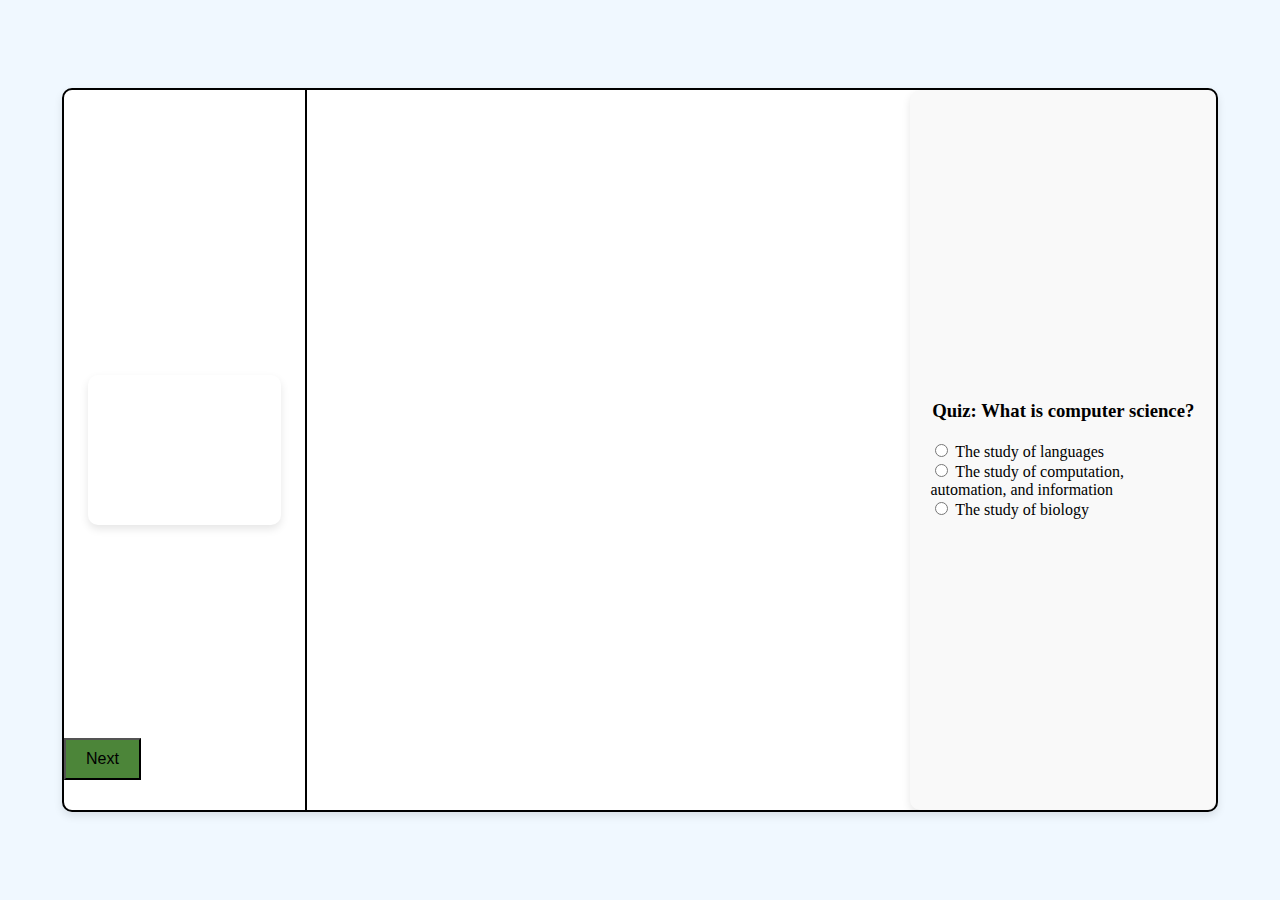
<file: index.html>
<!DOCTYPE html>
<html lang="en">
<head>
    <meta charset="UTF-8">
    <meta name="viewport" content="width=device-width, initial-scale=1.0">
    <title>Emotion-Enhanced Captions</title>
    <style>
        body {
            font-family: 'Times New Roman', Times, serif;
            background-color: #f0f8ff;
            display: flex;
            justify-content: center;
            align-items: center;
            height: 100vh;
            margin: 0;
        }
        .container {
            display: none;
            width: 90%;
            height: 80%;
            border: 2px solid #000;
            border-radius: 10px;
            background-color: #fff;
            box-shadow: 0 4px 8px rgba(0, 0, 0, 0.1);
            overflow: hidden;
            position: relative;
        }
        .container.active {
            display: flex;
        }
        .video-box {
            width: 30%;
            display: flex;
            justify-content: center;
            align-items: center;
            border-right: 2px solid #000;
        }
        .caption-box {
            width: 70%;
            padding: 20px;
            overflow-y: auto;
            font-size: 18px;
            line-height: 1.5;
            background: #fff;
        }

        .quiz-container {
            order: 3; /* Optional: adjust order if needed */
            display: flex;
            flex-direction: column;
            justify-content: center;
            align-items: center;
            padding: 20px;
            background-color: #f9f9f9;
            border-radius: 10px;
            box-shadow: 0 4px 8px rgba(0, 0, 0, 0.1);
        }

        .emotion-happy {
            color: green;
        }
        .emotion-sad {
            color: blue;
        }
        .emotion-angry {
            color: red;
            animation: shake 0.5s;
        }
        @keyframes shake {
            0% { transform: translateX(0); }
            25% { transform: translateX(-5px); }
            50% { transform: translateX(5px); }
            75% { transform: translateX(-5px); }
            100% { transform: translateX(0); }
        }
        .caption-text {
            display: inline-block;
            margin-right: 5px;
            opacity: 0;
            animation: fadeIn 1s forwards;
        }
        .caption-text.bold {
            font-weight: bold;
        }
        @keyframes fadeIn {
            from {
                opacity: 0;
            }
            to {
                opacity: 1;
            }
        }
        video {
            width: 80%;
            height: auto;
            border-radius: 10px;
            box-shadow: 0 4px 8px rgba(0, 0, 0, 0.1);
        }
        .caption-overlay {
            position: absolute;
            bottom: 0;
            width: 100%;
            padding: 20px;
            text-align: center;
            color: rgb(71, 43, 43);
            /*background: rgba(0, 0, 0, 0.5);  */
            font-size: 18px;
            line-height: 1.0;
            display: flex;
            flex-direction: column;
            align-items: center;
        }
        #captionBox2 {
            position: absolute;
            bottom: 0;
            width: 80%;
            padding: 20px;
            text-align: center;
            color: rgb(242, 242, 246);
            font-weight: bold;
            background: transparent;
             /* Ensure the background is transparent */
            font-size: 20px;
            line-height: 1.0;
            display: flex;
            flex-direction: column;
            align-items: center;
            box-shadow: none; /* Remove any shadow */
        }
        .emotion-detection-overlay {
            position: absolute;
            bottom: 0;
            width: 100%;
            height: 100%;
            overflow-y: hidden;
            padding: 20px;
            text-align: center;
            color: black;
            font-size: 18px;
            line-height: 1.0;
            display: flex;
            flex-direction: column;
            align-items: center;
            pointer-events: none;
        }
        .emotion-text {
            display: inline-block;
            margin-right: 5px;
            animation: moveUp 10s linear infinite;
        }
        @keyframes moveUp {
            from {
                transform: translateY(100%);
            }
            to {
                transform: translateY(-100%);
            }
        }
        .navigation {
            position: absolute;
            bottom: 20px;
            width: 100%;
            display: flex;
            justify-content: space-between;
        }
        button {
            padding: 10px 20px;
            font-size: 16px;
            cursor: pointer;
            margin-bottom: 10px;
            background-color: rgba(65, 125, 45, 0.941)
        }
        #surveyButton {
            padding: 15px 30px;
            font-size: 18px;
            background-color: rgb(198, 205, 125);
        }
        
    </style>
</head>
<body>
    <div id="page1" class="container active">
        <div class="video-box">
            <video id="video1" autoplay muted></video>
        </div>
        <div class="caption-box" id="captionBox1">
            <!-- Captions will appear here -->
        </div>
        <div id="quiz1" class="quiz-container">
            <h3>Quiz: What is computer science?</h3>
            <form id="quizForm1">
                <label>
                    <input type="radio" name="q1" value="The study of languages"> The study of languages
                </label><br>
                <label>
                    <input type="radio" name="q1" value="The study of computation, automation, and information"> The study of computation, automation, and information
                </label><br>
                <label>
                    <input type="radio" name="q1" value="The study of biology"> The study of biology
                </label><br>
            </form>
        </div>
        <div class="navigation">
            <button id="next1">Next</button>
        </div>
    </div>

    <div id="page2" class="container">
        <div class="video-box" style="width: 100%;">
            <video id="video2" autoplay muted></video>
            <div class="caption-overlay" id="captionBox2">
                <!-- Captions will appear here -->
            </div>
        </div>
        <div id="quiz2" class="quiz-container">
            <h3>Quiz: Which area does engineering cover?</h3>
            <form id="quizForm2">
                <label>
                    <input type="radio" name="q2" value="Cooking"> Cooking
                </label><br>
                <label>
                    <input type="radio" name="q2" value="Building, design, and technology"> Building, design, and technology
                </label><br>
                <label>
                    <input type="radio" name="q2" value="History"> History
                </label><br>
            </form>
        </div>
        <div class="navigation">
            <button id="previous2">Previous</button>
            <button id="next2">Next</button>
        </div>
    </div>

    <div id="page3" class="container">
        <div class="video-box">
            <video id="video3" autoplay muted></video>
        </div>
        <div class="caption-box" id="captionBox3">
            <!-- Captions will appear here -->
        </div>
        <div id="quiz3" class="quiz-container">
            <h3>Quiz: What are the recent growth areas in biology?</h3>
            <form id="quizForm3">
                <label>
                    <input type="radio" name="q3" value="Artificial intelligence, machine learning, and data science"> Artificial intelligence, machine learning, and data science
                </label><br>
                <label>
                    <input type="radio" name="q3" value="Genomics, biotechnology, and ecology"> Genomics, biotechnology, and ecology
                </label><br>
                <label>
                    <input type="radio" name="q3" value="Carpentry"> Carpentry
                </label><br>
            </form>
        </div>
        <div class="navigation">
            <button id="previous3">Previous</button>
            <button id="next3">Next</button>
        </div>
    </div>

    <div id="page4" class="container">
        <div class="emotion-detection-overlay" id="captionBox4">
            <!-- Captions will appear here -->
        </div>
        <div id="quiz4" class="quiz-container">
            <h3>Quiz: One career in Chemisity is:</h3>
            <form id="quizForm4">
                <label>
                    <input type="radio" name="q4" value="For developing efficient and innovative technological solutions"> Tailoring
                </label><br>
                <label>
                    <input type="radio" name="q4" value="For gardening"> Gardening
                </label><br>
                <label>
                    <input type="radio" name="q4" value="For cooking recipes"> Pharmacist
                </label><br>
            </form>
        </div>
        <div class="navigation">
            <div class="left-buttons">
                <button id="previous4">Previous</button>
                <button id="submit">Submit Quiz</button>
            </div>
            <button id="surveyButton" onclick="window.location.href='https://virginiatech.questionpro.com/study2'">Begin Study 2 Survey</button>
        </div>
    </div>

    <script>
        const textPage1 = "Introduction to Computer Science: Computer science is the study of computation, automation, and information. It involves the theory of computation, algorithms, data structures, computer and network design, and artificial intelligence. Understanding these concepts is crucial for developing efficient and innovative technological solutions. Computer science spans several core areas including programming, systems architecture, databases, and software engineering. Additionally, fields like artificial intelligence, machine learning, and data science have grown significantly in recent years. By mastering computer science principles, you can develop software that solves real-world problems, create systems that drive the future of technology, and contribute to advancements in numerous industries. The fields of computer science involve various disciplines under computer science. Generally, computer science is a discipline that deals with the study of computers, computing, and computational systems. This includes their algorithmic and theoretical bases. It focuses on the development, theory, design, and application of software and its systems. In turn, computer science fields involve the various subsets that exist within this general discipline. These fields often overlap, making it possible for a computer scientist in one field to act in other computer science fields Due to the diverse nature of computer science, a computer scientist's responsibilities can span from decoding abstract issues to human and computer interaction. Nevertheless, because the earth is becoming more interconnected, computer science skills have become increasingly necessary for the present day and the future. Disciplines like mathematics and engineering serve as influences for the foundations of computer science, making the design of the electronic circuit and the study of statistics, probability, and queuing theory relevant. ";
        
        const textPage2 = "Introduction to Engineering: Engineering is the application of scientific principles to design, build, and analyze objects and systems. It involves various disciplines such as mechanical, civil, electrical, and chemical engineering, each focusing on different aspects of technology and design. Mechanical engineering deals with the design and manufacturing of physical systems, while civil engineering focuses on the construction of infrastructure such as buildings and bridges. Electrical engineering encompasses the study of electronics, electromagnetism, and circuit design. Chemical engineering involves the transformation of raw materials into useful products through chemical processes. Understanding engineering principles allows for the creation of innovative solutions to complex problems, improves efficiency, and drives technological advancements across various industries. Engineers play a critical role in shaping the modern world by developing new technologies, enhancing existing systems, and ensuring sustainable development. As the demand for technological innovation grows, the field of engineering continues to evolve, incorporating cutting-edge research and advancements to address the challenges of the future. Before thinking about which pathway you want to take into engineering – e.g. academic or vocational – it’s important to have a good grasp of what type of engineering you want to specialise in. This will, after all, affect some of your really crucial decisions; e.g. what qualifications you decide to study or what company/organisation you ultimately find yourself working for. It’s worth noting that there are a number of overlaps between different types of engineering, and some types of engineering would require you to have similar passions and skills. Whilst there are a wide range of engineering specialisms to choose from, it might be useful to look at some of the more general engineering categories first.";
        
        const textPage3 = "Introduction to Biology: Biology is the scientific study of life and living organisms. It encompasses a wide range of fields, including <b>genetics</b>, <b>microbiology</b>, <b>ecology</b>, and <b>physiology</b>. Biologists explore the structure, function, growth, origin, evolution, and distribution of living organisms. <b>Genetics</b> focuses on the heredity and variation of organisms, while <b>microbiology</b> studies microscopic organisms such as bacteria, viruses, and fungi. <b>Ecology</b> examines the interactions of organisms with their environment, and <b>physiology</b> explores the functions and mechanisms within living systems. Modern biology is increasingly interdisciplinary, combining principles from chemistry, physics, and mathematics to understand complex biological systems. Recent advancements in <b>biotechnology</b> and <b>genomics</b> have revolutionized the field, leading to significant breakthroughs in medicine, agriculture, and environmental conservation. Understanding biology is essential for addressing global challenges such as disease outbreaks, environmental degradation, and food security. By studying biology, scientists can develop new treatments for diseases, enhance crop yields, and protect endangered species. As our knowledge of biological processes expands, biology will continue to play a crucial role in improving human health and preserving the natural world. Pursuing a career in biology can be immensely rewarding and exciting. Studying biology teaches you to ask questions, make detailed observations, evaluate evidence, and solve problems. Biologists study the evolution, natural history, and conservation of plants and animals; investigate the interactions of living organisms with light, the environment, or each other; and work to advance pharmaceuticals, biotechnology, and medical research. Studying biology can lead to a wide range of careers, from research to teaching, health care to policymaking. ";
        
        const textPage4 = "Introduction to Chemistry: Chemistry is the branch Introduction to Chemistry: Chemistry is the branch of science that studies the composition, structure, properties, and changes of matter. It involves understanding how substances interact, combine, and transform to form new substances. Chemistry is divided into several sub-disciplines, including organic chemistry, inorganic chemistry, physical chemistry, analytical chemistry, and biochemistry. Organic chemistry focuses on the study of carbon-containing compounds, while inorganic chemistry deals with inorganic compounds. Physical chemistry combines principles of physics and chemistry to study the physical properties of molecules, the forces that act upon them, and their interactions. Analytical chemistry involves the analysis of material samples to understand their chemical composition and structure. Biochemistry explores the chemical processes within and related to living organisms. Chemistry plays a vital role in various industries, including pharmaceuticals, agriculture, environmental science, and materials engineering. Recent advancements in chemistry have led to the development of new materials, sustainable energy solutions, and improved analytical techniques. Understanding chemistry is crucial for developing new drugs, creating innovative materials, and addressing environmental issues. As our knowledge of chemical processes deepens, chemistry will continue to drive scientific and technological progress, contributing to a better understanding of the natural world and the development of solutions to global challenges. 😊 Chemistry is fascinating 😄 and has a profound impact on our daily lives. Let's explore its wonders together! 🙏";
        
        const captionsPage1 = textPage1.split(' ').map(word => ({ text: word, emotion: "neutral" }));
        const captionsPage2 = textPage2.split(' ').map(word => ({ text: word, emotion: "neutral" }));
        const captionsPage3 = textPage3.split(' ').map(word => {
            return { text: word.replace(/<b>|<\/b>/g, ''), emotion: "neutral", bold: /<b>/.test(word) };
        });
        const captionsPage4 = textPage4.split(' ').map(word => {
            let emotion = "neutral";
            if (/😊|😄|🙏/.test(word)) emotion = "happy";
            return { text: word, emotion };
        });

        function displayCaption(captionBox, textArray, index = 0, wordsPerLine = 7) {
            if (index < textArray.length) {
                setTimeout(() => {
                    let line = textArray.slice(index, index + wordsPerLine).map(word => {
                        const span = document.createElement('span');
                        span.classList.add('caption-text', `emotion-${word.emotion}`);
                        if (word.bold) span.classList.add('bold');
                        span.textContent = word.text;
                        return span;
                    });

                    line.forEach(span => captionBox.appendChild(span));
                    captionBox.appendChild(document.createElement('br'));
                    captionBox.scrollTop = captionBox.scrollHeight; // Scroll to bottom

                    displayCaption(captionBox, textArray, index + wordsPerLine, wordsPerLine);
                }, 3000); // Adjust the speed of the captions here
            }
        }

        function displayCaptionPage2(captionBox, textArray, index = 0, wordsPerLine = 7) {
            if (index < textArray.length) {
                setTimeout(() => {
                    let line = textArray.slice(index, index + wordsPerLine).map(word => word.text).join(' ');
                    const span = document.createElement('span');
                    span.classList.add('caption-text');
                    span.textContent = line;

                    captionBox.appendChild(span);
                    captionBox.appendChild(document.createElement('br'));
                    captionBox.scrollTop = captionBox.scrollHeight; // Scroll to bottom

                    displayCaptionPage2(captionBox, textArray, index + wordsPerLine, wordsPerLine);
                }, 3000); // Adjust the speed of the captions here
            }
        }

        function displayCaptionPage4(captionBox, textArray, index = 0, wordsPerLine = 7) {
            if (index < textArray.length) {
                setTimeout(() => {
                    let line = textArray.slice(index, index + wordsPerLine).map(word => word.text).join(' ');
                    const span = document.createElement('span');
                    span.classList.add('caption-text');
                    span.textContent = line;

                    captionBox.appendChild(span);
                    captionBox.appendChild(document.createElement('br'));
                    captionBox.scrollTop = captionBox.scrollHeight; // Scroll to bottom

                    displayCaptionPage4(captionBox, textArray, index + wordsPerLine, wordsPerLine);
                }, 3000); // Adjust the speed of the captions here
            }
        }

        window.onload = () => {
            const pages = ['page1', 'page2', 'page3', 'page4'];
            let currentPageIndex = 0;

            function showPage(index) {
                pages.forEach((pageId, i) => {
                    const page = document.getElementById(pageId);
                    page.classList.toggle('active', i === index);
                });
            }

            showPage(currentPageIndex);

            document.getElementById('next1').onclick = () => {
                if (currentPageIndex < pages.length - 1) {
                    currentPageIndex++;
                    showPage(currentPageIndex);
                    if (currentPageIndex === 1) displayCaptionPage2(document.getElementById('captionBox2'), captionsPage2, 0, 7);
                }
            };

            document.getElementById('previous2').onclick = () => {
                if (currentPageIndex > 0) {
                    currentPageIndex--;
                    showPage(currentPageIndex);
                }
            };

            document.getElementById('next2').onclick = () => {
                if (currentPageIndex < pages.length - 1) {
                    currentPageIndex++;
                    showPage(currentPageIndex);
                    if (currentPageIndex === 2) displayCaption(document.getElementById('captionBox3'), captionsPage3, 0, 7);
                }
            };

            document.getElementById('previous3').onclick = () => {
                if (currentPageIndex > 0) {
                    currentPageIndex--;
                    showPage(currentPageIndex);
                }
            };

            document.getElementById('next3').onclick = () => {
                if (currentPageIndex < pages.length - 1) {
                    currentPageIndex++;
                    showPage(currentPageIndex);
                    if (currentPageIndex === 3) displayCaptionPage4(document.getElementById('captionBox4'), captionsPage4, 0, 7);
                }
            };

            document.getElementById('previous4').onclick = () => {
                if (currentPageIndex > 0) {
                    currentPageIndex--;
                    showPage(currentPageIndex);
                }
            };

            document.getElementById('submit').onclick = submitResponses;

            displayCaption(document.getElementById('captionBox1'), captionsPage1, 0, 7);
        };

        async function submitResponses() {
            const quiz1Response = document.querySelector('input[name="q1"]:checked') ? document.querySelector('input[name="q1"]:checked').value : "No response";
            const quiz2Response = document.querySelector('input[name="q2"]:checked') ? document.querySelector('input[name="q2"]:checked').value : "No response";
            const quiz3Response = document.querySelector('input[name="q3"]:checked') ? document.querySelector('input[name="q3"]:checked').value : "No response";
            const quiz4Response = document.querySelector('input[name="q4"]:checked') ? document.querySelector('input[name="q4"]:checked').value : "No response";
            const email = 'sundavid7740@gmail.com'; // Or get the email from a form field

            const responses = {
                email: email,
                q1: quiz1Response,
                q2: quiz2Response,
                q3: quiz3Response,
                q4: quiz4Response
            };

            try {
                const response = await fetch('submit_responses.php', {
                    method: 'POST',
                    body: JSON.stringify(responses),
                    headers: {
                        'Content-Type': 'application/json'
                    }
                });

                if (response.ok) {
                    const result = await response.json();
                    if (result.status === 'success') {
                        alert(result.message);
                    } else {
                        alert(`There was an error submitting your responses. Please try again. Error: ${result.message}`);
                    }
                } else {
                    const responseBody = await response.text();
                    alert(`There was an error submitting your responses. Please try again. Response: ${responseBody}`);
                }
            } catch (error) {
                alert(`There was an error submitting your responses. Please try again. Error: ${error.message}`);
            }
        }

        // Video stream setup
        if (navigator.mediaDevices && navigator.mediaDevices.getUserMedia) {
            navigator.mediaDevices.getUserMedia({ video: true }).then(function(stream) {
                document.getElementById('video1').srcObject = stream;
                document.getElementById('video2').srcObject = stream;
                document.getElementById('video3').srcObject = stream;
            }).catch(function(error) {
                console.error("Error accessing webcam: ", error);
            });
        }
    </script>
</body>
</html>
</file>
